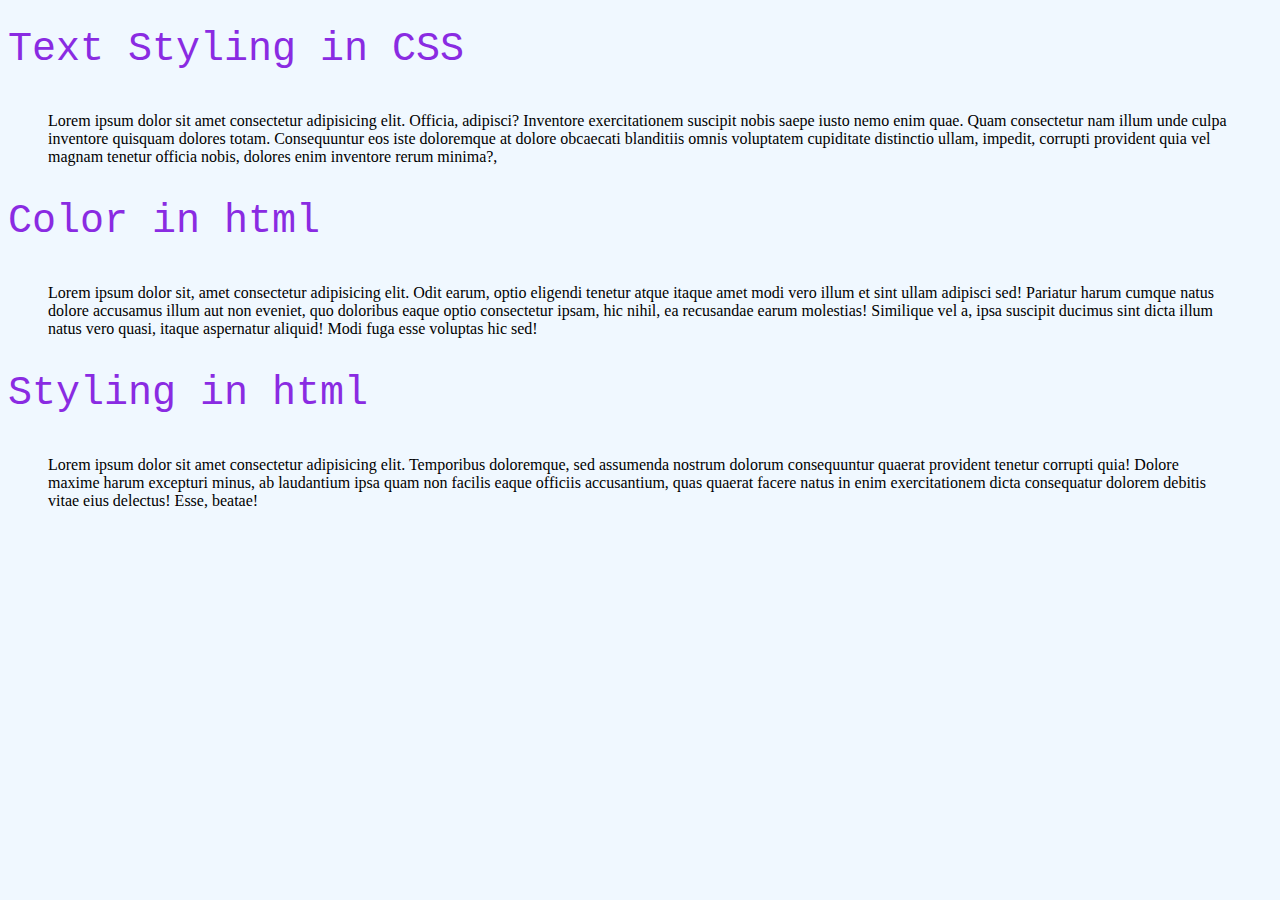
<file: index.html>
<!DOCTYPE html>
<html lang="en">
<head>
    <meta charset="UTF-8">
    <meta name="viewport" content="width=device-width, initial-scale=1.0">
    <title>text styling</title>
    <link rel="stylesheet" href="style.css"> 
</head>
<body>
    <h1 class="h1">Text Styling in CSS</h1>
<P class="p1"><blockquote>Lorem ipsum dolor sit amet consectetur adipisicing elit. Officia, adipisci? Inventore exercitationem suscipit nobis saepe iusto nemo enim quae. Quam consectetur nam illum unde culpa inventore quisquam dolores totam. Consequuntur eos iste doloremque at dolore obcaecati blanditiis omnis voluptatem cupiditate distinctio ullam, impedit, corrupti provident quia vel magnam tenetur officia nobis, dolores enim inventore rerum minima?,</blockquote></P>
<h2 class="h2">Color in html</h2>
<p class="p2"><blockquote>Lorem ipsum dolor sit, amet consectetur adipisicing elit. Odit earum, optio eligendi tenetur atque itaque amet modi vero illum et sint ullam adipisci sed! Pariatur harum cumque natus dolore accusamus illum aut non eveniet, quo doloribus eaque optio consectetur ipsam, hic nihil, ea recusandae earum molestias! Similique vel a, ipsa suscipit ducimus sint dicta illum natus vero quasi, itaque aspernatur aliquid! Modi fuga esse voluptas hic sed!</blockquote></p>
<h2>Styling in html</h2>
<p class="p3"><blockquote> Lorem ipsum dolor sit amet consectetur adipisicing elit. Temporibus doloremque, sed assumenda nostrum dolorum consequuntur quaerat provident tenetur corrupti quia! Dolore maxime harum excepturi minus, ab laudantium ipsa quam non facilis eaque officiis accusantium, quas quaerat facere natus in enim exercitationem dicta consequatur dolorem debitis vitae eius delectus! Esse, beatae!</blockquote></p>
<div></div>




</body>
</html>
</file>
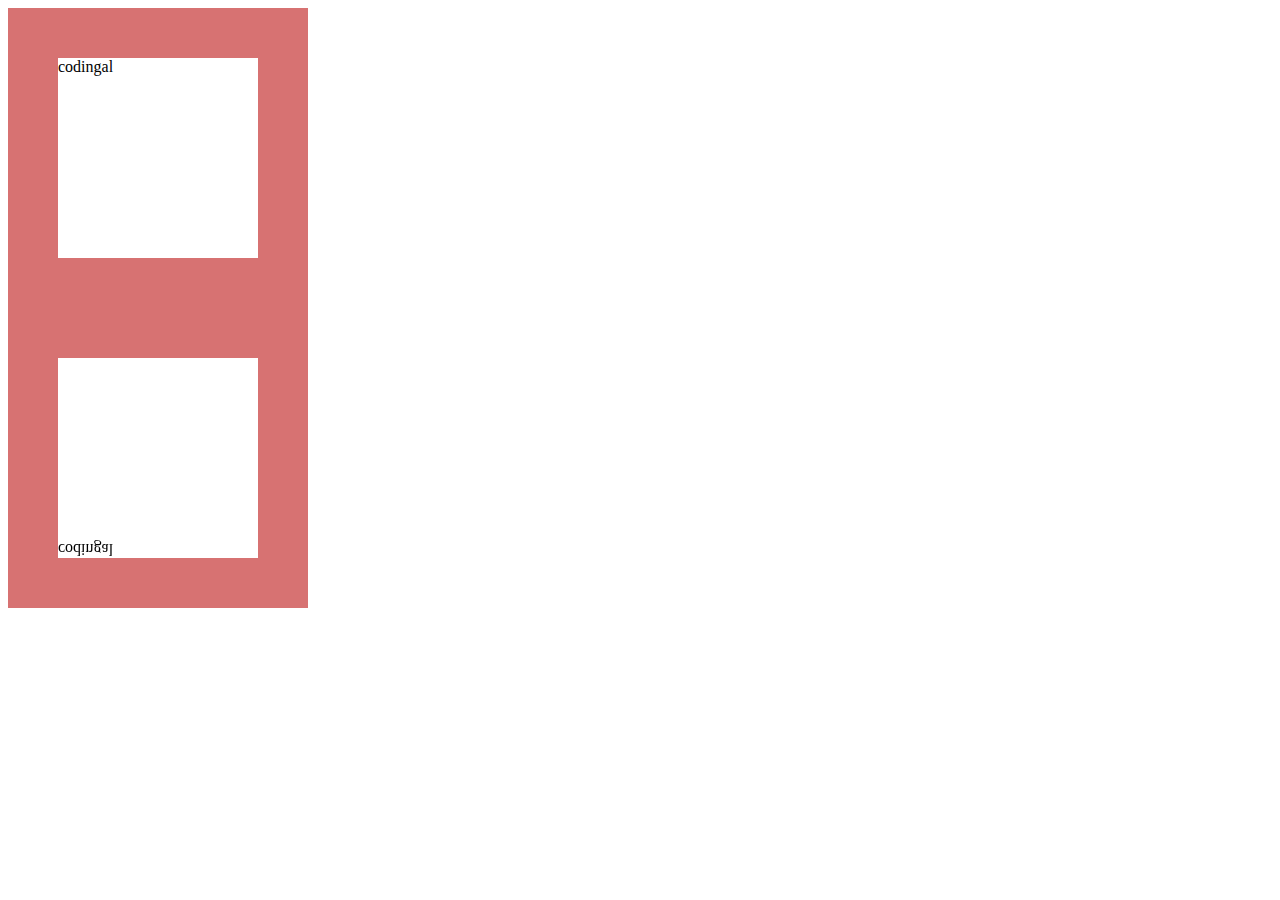
<file: transform.html>
<!DOCTYPE html>
<html lang="en">
<head>
    <meta charset="UTF-8">
    <meta name="viewport" content="width=device-width, initial-scale=1.0">
    <title>text styling</title>
    
    <style>
div{
border:50px solid rgb(215, 114, 114);
height: 200px;
width: 200px;


}

#name{
    
transform:rotateX(180deg);
}

    </style>
</head>
<body>
<div> 
codingal

</div>

<div id="name">
    codingal

</div>

</body>
</file>
<file: style.css>
body{
    background-color: aliceblue;
}
.h1,h2{
    font-size: 40px;
    font-weight: 100;
    color: blueviolet;
    font-family: 'Courier New', Courier, monospace;
}
.p1{
    font-size: 40px;
    font-weight: 10;
    color: rgba(227, 5, 5, 0.477);
    font-family: 'Lucida Sans', 'Lucida Sans Regular', 'Lucida Grande', 'Lucida Sans Unicode', Geneva, Verdana, sans-serif;
}
.p2{
    font-size: 40px;
    font-weight: 10;
    color: burlywood;
font-family: 'Gill Sans', 'Gill Sans MT', Calibri, 'Trebuchet MS', sans-serif;
}
.p3{
    font-size: 40px;
    font-weight: 10;
    color: palevioletred;
    font-family: Cambria, Cochin, Georgia, Times, 'Times New Roman', serif;
}

div{
border:10 solid red;

}
</file>
